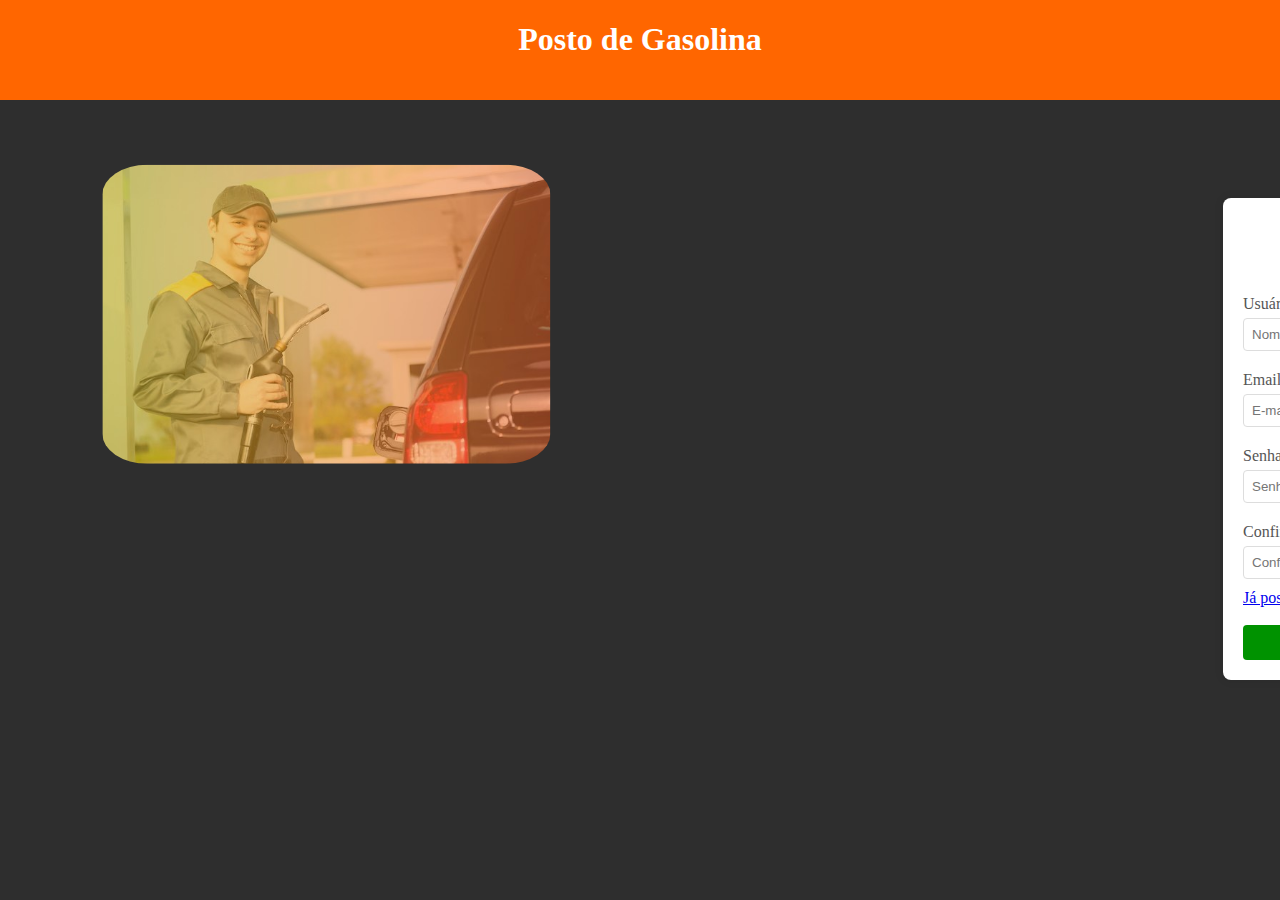
<file: Gas/index.html>
<!DOCTYPE html>
<html lang="en">
<head>
    <meta charset="UTF-8">
    <meta name="viewport" content="width=device-width, initial-scale=1.0">
    <title>Atividade - Cadastro</title>
    <link rel="stylesheet" href="./assets/css/cadastroindex.css">
</head>
<body>
    <div class="orange-bar">
        <h1 class="ob-title">Posto de Gasolina</h1>
        <img src="./assets/img/o-image.jpg" alt="" class="cadastro-image">
    </div>

    <div class="cadastro-container">
        <form class="cadastro-form" method="POST">
    
            <h2 class= "cadastro-texto">Cadastro</h2>
            <label for="user">Usuário:</label>
            <input type="text" id="user" name="user" placeholder="Nome de usuário" required/>
    
            <label for="email">Email</label>
            <input class="form-control mb-2"  id = "email" type="email" name="email" placeholder="E-mail" required/>
    
            <label for="password">Senha:</label>
            <input class="form-control mb-3"  id = "password" type="password" name="password" placeholder="Senha" required/>
    
            <label for="s_password">Confirmar senha:</label>
            <input class="form-control mb-3"  id = "s_password" type="password" name="s_password" placeholder="Confirme sua senha" required/>
    
            <a href="login.html">Já possui uma conta?</a> <br />
    
            <button type="submit" name="submit">Cadastrar</button>
        </form>

</body>
</html>
</file>
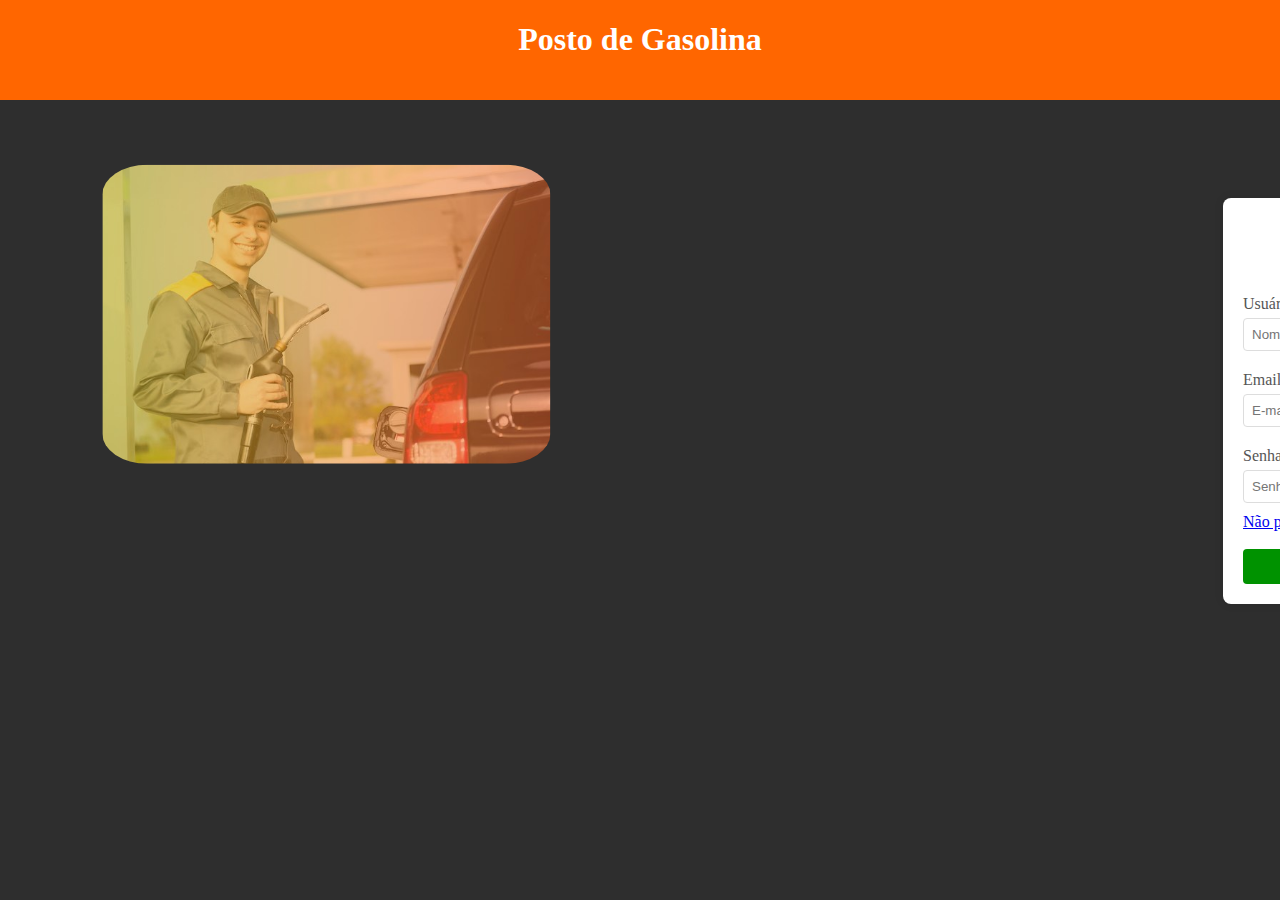
<file: Gas/login.html>
<!DOCTYPE html>
<html lang="en">
<head>
    <meta charset="UTF-8">
    <meta name="viewport" content="width=device-width, initial-scale=1.0">
    <title>Atividade - Login</title>
    <link rel="stylesheet" href="./assets/css/login.css">
</head>
<body>
    <div class="orange-bar">
        <h1 class="ob-title">Posto de Gasolina</h1>
        <img src="./assets/img/o-image.jpg" alt="" class="login-image">
    </div>

    <div class="login-container">
        <form class="login-form" action= "painel.html" method="POST">
    
            <h2 class= "login-texto">Login do usuário</h2>
            <label for="user">Usuário:</label>
            <input type="text" id="usuario" name="usuario" placeholder="Nome de usuário" required/>
    
            <label for="email">Email</label>
            <input class="form-control mb-2" type="email" name="email" placeholder="E-mail" required/>
    
            <label for="password">Senha:</label>
            <input class="form-control mb-3" type="password" name="senha" placeholder="Senha" required/>
    
            <a href="index.html">Não possui uma conta?</a> <br />
    
            <button type="submit">Entrar</button>
        </form>
    </div>
</body>
</html>
</file>
<file: Gas/assets/css/cadastroindex.css>
body {
    background-color: rgb(46, 46, 46);
}

.orange-bar {
    width: 100%;
    height: 100px;
    background-color: rgb(255, 102, 0);
    position: absolute;
    top: 0;
    left: 0;
}

.ob-title {
    text-align: center;
    color: white;
}

.cadastro-image {
  width: 35vw;
  flex-direction: column;
  position: absolute;
  margin-left: 50%;
  margin-right: 50%;
  margin-top: 2%;
  transform: translate(-120%, 20%);
  border-radius: 10%;
}

.cadastro-container {
    width: 300px;
    background-color: #ffffff;
    padding: 20px;
    border-radius: 8px;
    box-shadow: 0 0 10px rgba(0, 0, 0, 0.1);
    transform: translate(1215px, 190\px);
}

.cadastro-form {
  display: flex;
  flex-direction: column;
}
.cadastro-texto {
  text-align: center;
  color: #333;
}

label {
  margin-top: 10px;
  color: #555;
}

input {
  padding: 8px;
  margin-top: 5px;
  margin-bottom: 10px;
  border: 1px solid #ddd;
  border-radius: 4px;
}

button {
  padding: 10px;
  background-color: #009200;
  color: #fff;
  border: none;
  border-radius: 4px;
  cursor: pointer;
}

button:hover {
  background-color: #45a049;
}
/* f */
</file>
<file: Gas/assets/css/login.css>
body {
    background-color: rgb(46, 46, 46);
}

.orange-bar {
    width: 100%;
    height: 100px;
    background-color: rgb(255, 102, 0);
    position: absolute;
    top: 0;
    left: 0;
}

.ob-title {
    text-align: center;
    color: white;
}

.login-image {
  width: 35vw;
  flex-direction: column;
  position: absolute;
  margin-left: 50%;
  margin-right: 50%;
  margin-top: 2%;
  transform: translate(-120%, 20%);
  border-radius: 10%;
}

.login-container {
    width: 300px;
    background-color: #ffffff;
    padding: 20px;
    border-radius: 8px;
    box-shadow: 0 0 10px rgba(0, 0, 0, 0.1);
    transform: translate(1215px, 190\px);
}

.login-form {
  display: flex;
  flex-direction: column;
}
.login-texto {
  text-align: center;
  color: #333;
}

label {
  margin-top: 10px;
  color: #555;
}

input {
  padding: 8px;
  margin-top: 5px;
  margin-bottom: 10px;
  border: 1px solid #ddd;
  border-radius: 4px;
}

button {
  padding: 10px;
  background-color: #009200;
  color: #fff;
  border: none;
  border-radius: 4px;
  cursor: pointer;
}

button:hover {
  background-color: #45a049;
}
  /* f */
</file>
